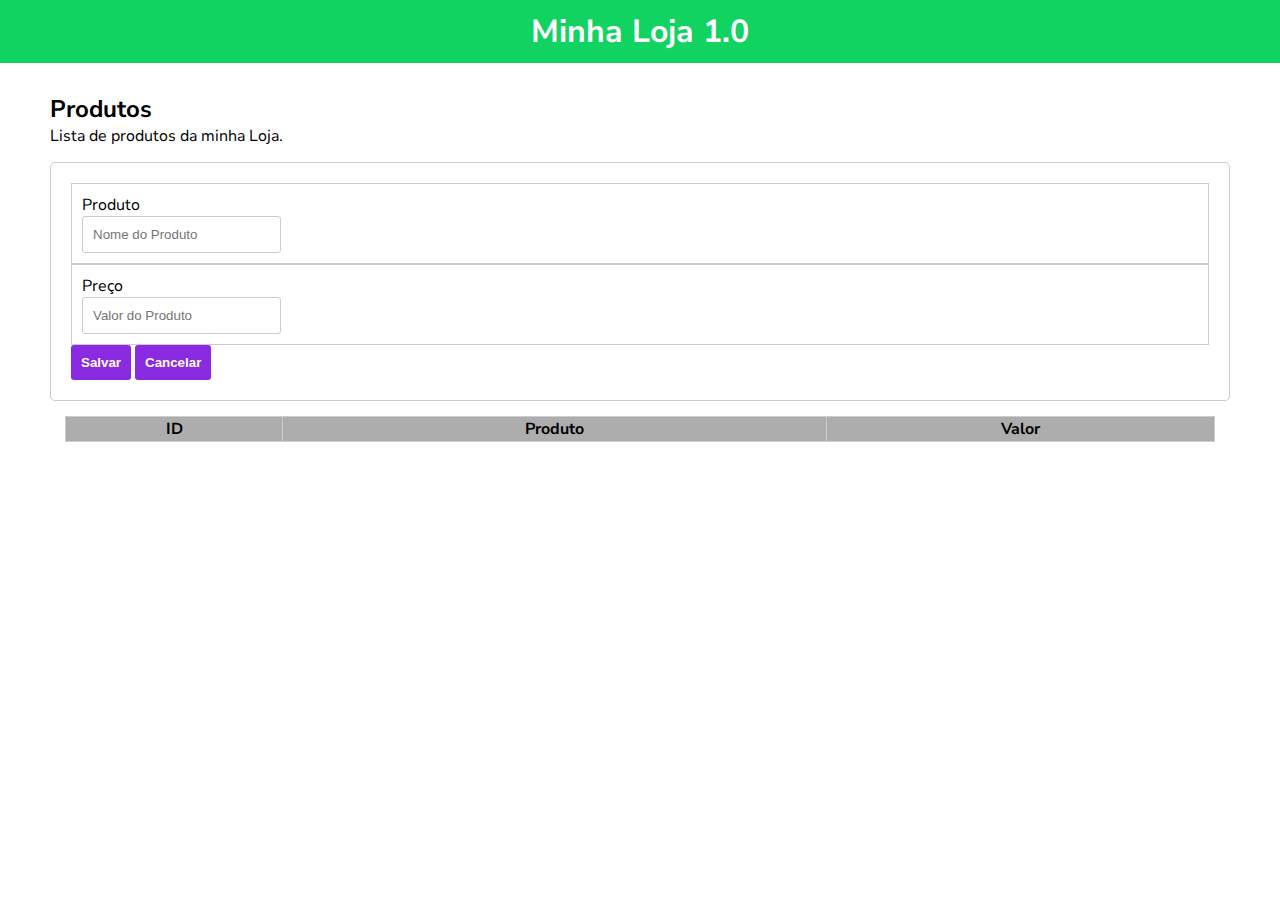
<file: Aula01/index.html>
<!DOCTYPE html>
<html lang="pt-br">
<head>
    <meta charset="UTF-8">
    <meta http-equiv="X-UA-Compatible" content="IE=edge">
    <meta name="viewport" content="width=device-width, initial-scale=1.0">
    <title>Projeto JS</title>
    <link rel="stylesheet" href="css/style.css">
    <link rel="preconnect" href="https://fonts.googleapis.com">
    <link rel="preconnect" href="https://fonts.gstatic.com" crossorigin>
    <link href="https://fonts.googleapis.com/css2?family=Nunito+Sans:wght@400;800&display=swap" rel="stylesheet">
    <script src="js/script.js"></script>
</head>
<body>

    <header>
        <h1>Minha Loja 1.0</h1>
    </header>

    <main>
        <div class="title">
            <h2>Produtos</h2>
            <span>Lista de produtos da minha Loja.</span>
        </div>
        
        
        <div class="card"> 
            <div class="lineInput">
                <label>Produto</label> <br>
                <input type="text" id="produto" placeholder="Nome do Produto">
            </div>

            <div class="lineInput">
                <label>Preço</label> <br>
                <input type="number" id="preco" placeholder="Valor do Produto">
            </div>
            
            <BUtton onclick="produto.salvar()" id="btn1">Salvar</BUtton>
            <button onclick="produto.deletar()">Cancelar</button>
        </div>

        <div class="content">
            <table border="1">
                <thead>
                    <th class="center">ID</th>
                    <th class="center">Produto</th>
                    <th class="center">Valor</th>
                </thead>
                <tbody id="tbody">
                    
                </tbody>

            </table>

        </div>
    </main>

    
</body>
</html>
</file>
<file: Aula01/css/style.css>
* {
    margin: 0;
}

body {
    font-family: 'Nunito Sans', sans-serif;
}


header {
    background-color: rgb(17, 211, 98) ;
    padding: 10px;
    color: #fff;
    text-align: center;

}

main {
    padding: 30px 50px;
}

.card {
    background-color: #fff;
    border: 1px solid #CCC;
    padding: 20px;
    margin-top: 15px;
    border-radius: 5px;
}

.lineInput {
    padding: 10px;
    border: 1px solid #CCC;
}

input {
    padding: 10px;
    border: 1px solid #ccc;
    border-radius: 3px;
    outline: 0px;

}

button {
    border: 0px;
    padding: 10px;
    outline: 0;
    background-color: blueviolet;
    color: white;
    border-radius: 3px;
    font-weight: bold;
    transition: all ease 400ms;
}

button:hover {
    background-color: rgb(81, 27, 133);
}

.content {
    margin: 15px;
    

}
table {
    border-collapse: collapse;
    border: 1px solid #ccc;
    width: 100%;
    

}

table th {
    background-color: rgb(173, 173, 173);
    text-align: left;
    padding: 1px 5px;
}
table th, td {
    text-align: left;
    padding: 1px 5px;
}

table td img {
    width: 22px;

}

.center {
    text-align: center;
}
</file>
